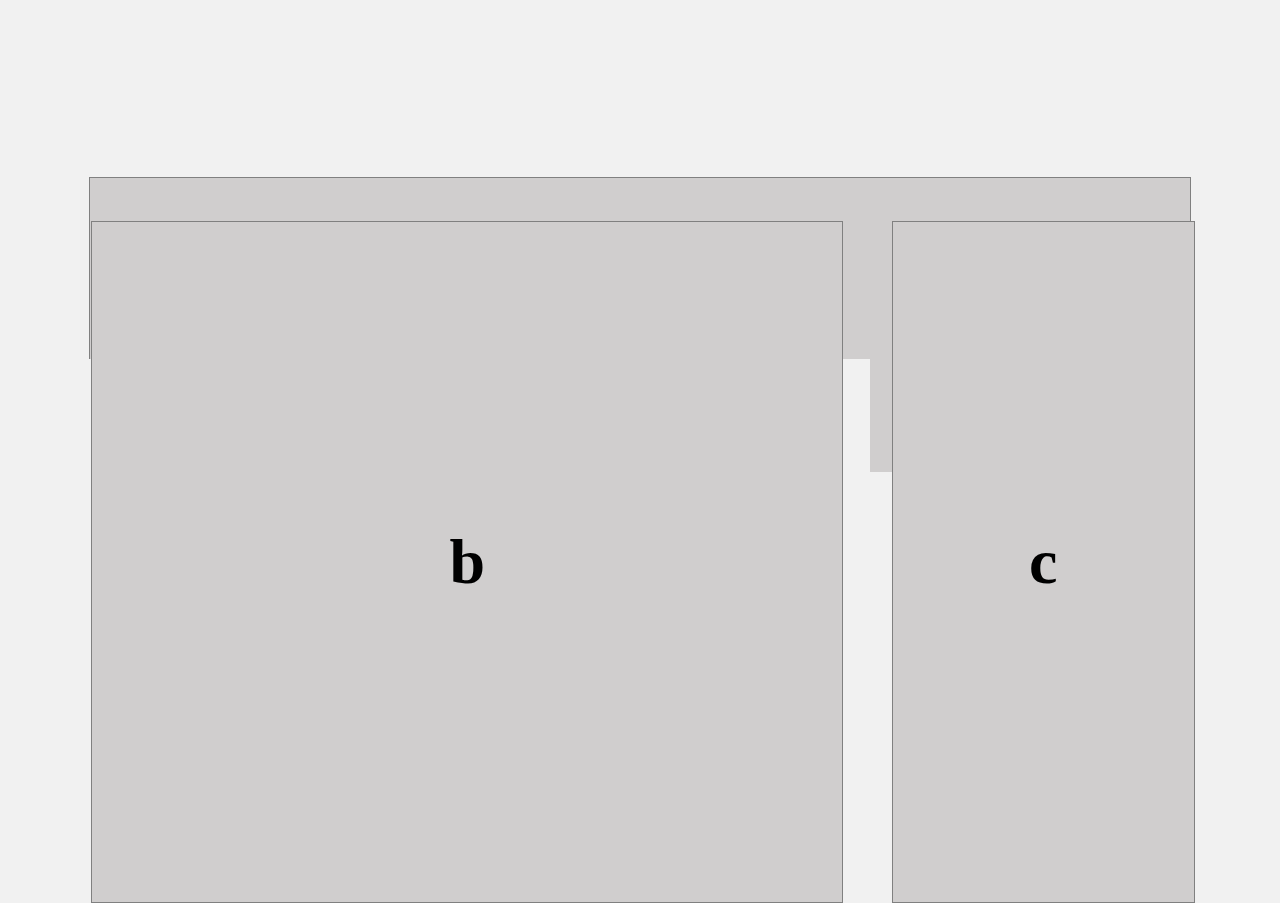
<file: medial-queries1/index.html>
<!DOCTYPE html>
<html lang="en" dir="ltr">
  <head>
    <meta charset="utf-8">
    <meta name="viewport" content="width=device-width, initial-scale=1.0">
    <title>Media Queries 1</title>
    <link rel="stylesheet" href="main.css">
  </head>
    <body>
      <div class="container">
        <Header class="a">
          <h1>a</h1>
        </Header>
      <Main class="b">
        <h1>b</h1>
      </Main>
      <footer class="c">
        <h1>c</h1>
      </footer>
  </div>
</body>
</html>
</file>
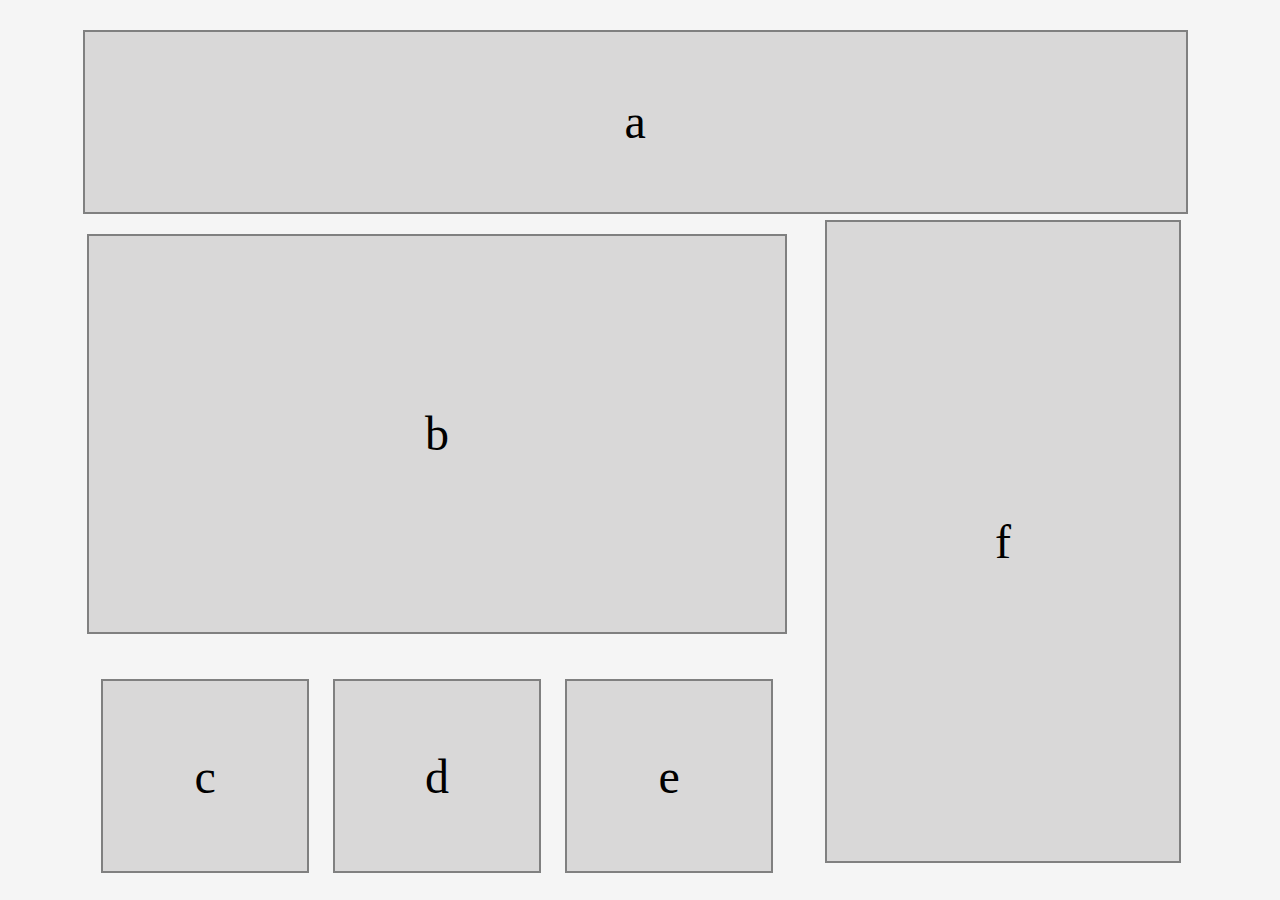
<file: medial-queries2/index.html>
<!DOCTYPE html>
<html lang="en" dir="ltr">
  <head>
    <meta charset="utf-8">
    <meta name="viewport" content="width=device-width, initial-scale=1.0">
    <title>Media Queries 2</title>
    <link rel="stylesheet" href="main.css">
  </head>
  <body>
    <div class="container">
      <header>
        <div class="item">a</div>
      </header>
      <div class="wrapper-and-footer">
        <div class="wrapper">
          <main>
            <div class="item">b</div>
          </main>
          <aside>
            <div class="item">c</div>
            <div class="item">d</div>
            <div class="item">e</div>
          </aside>
        </div>
        <footer>
          <div class="item">f</div>
        </footer>
      </div>
    </div>
  </body>
</html>
</file>
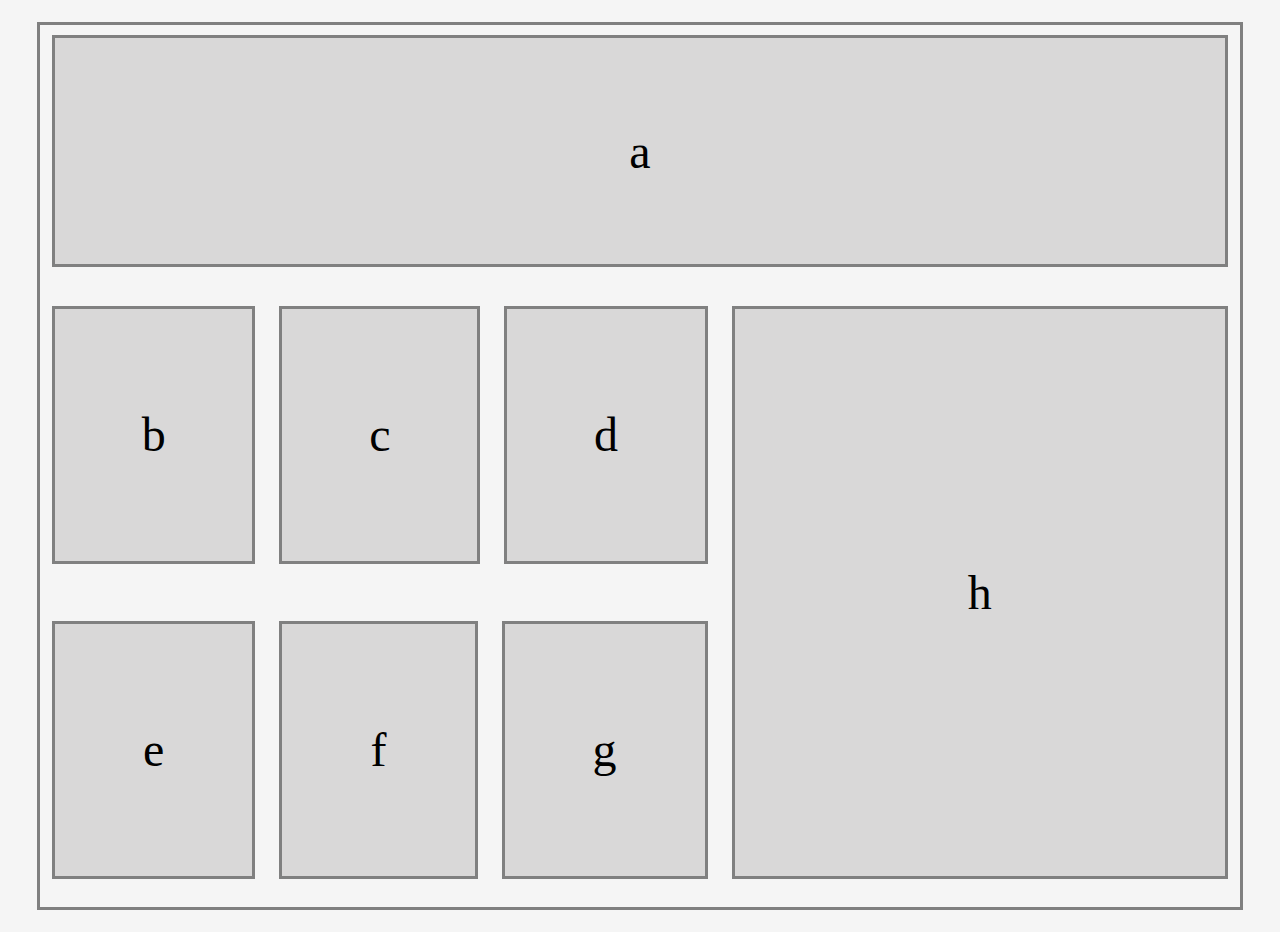
<file: medial-queries3/index.html>
<!DOCTYPE html>
<html lang="en" dir="ltr">
  <head>
    <meta charset="utf-8">
    <meta name="viewport" content="width=device-width, initial-scale=1.0">
    <title>Media Queries 3</title>
    <link rel="stylesheet" href="main.css">
  </head>
  <body>
    <div class="container">
      <header>
        <div>a</div>
      </header>
      <section class="wrapper">
        <main>
          <section class="row-1">
            <div>b</div>
            <div>c</div>
            <div>d</div>
          </section>
          <section class="row-2">
            <div>e</div>
           <div>f</div>
           <div>g</div>
         </section>
        </main>
       <aside>
          <div>h</div>
       </aside>
      </section>
    </div>
  </body>
</html>
</file>
<file: medial-queries1/main.css>
* {
/* outline: 1px solid gray; */
background-color: rgb(241, 241, 241);
}

body{
font-size: 2em;
    height: 98vh;
    display: flex;
    flex-direction: column;
    justify-content: center;
    align-items: center;


}

.container {
height: 90vh;
width: 90vw;
display: flex;
    flex-direction: column;
    flex-wrap: wrap;
    align-content: center;
    justify-content: center;
    align-items: center;
}


.a{
height: 25vh;
width: 100vw;
display: flex;
    align-items: center;
    justify-content: space-evenly;
}

.a>h1{
line-height:300px;
}

.b{
height: 45vh;
width: 100vw;
display: flex;
    align-items: center;
    justify-content: space-evenly;
}

.b>h1{
line-height: 680px;

}

.c{
height: 20vh;
width: 100vw;
display: flex;
    align-items: center;
    justify-content: space-evenly;
}

.c>h1 {
line-height: 230px;
}


.a>h1, .b>h1, .c>h1 {
border: solid 1px gray;
width: 90%;
text-align: center;
background-color: rgb(208, 206, 206);
}

@media (min-width: 768px) {

.container {
    display: flex;
        flex-direction: row;
        align-items: flex-center;
}

.a{
width: 100%;
display: flex;
    flex-direction: column;
    align-items: center;
    justify-content: space-around;
}

.a>h1{
width: 95.5%;
}

.b {
width: 70%;

}

.b>h1{
width: 93%;
}

.c {
width: 30%;


}

.c>h1 {
line-height: 680px;
    width:87%
}

}
</file>
<file: medial-queries2/main.css>
* {
background-color: whitesmoke;
/* outline: 1px solid; */
text-align: center;
}

body {
font-size: 3em;
 height: 98vh;
width: 98vw;
display: flex;
    flex-direction: column;
    align-items: center;
    flex-wrap: wrap;
    align-content: space-around;
    justify-content: center;
}

.container {
height: 95vh;
width: 95%;
display: flex;
    flex-direction: column;
    justify-content: center;
    align-items: center;
}

.item {
border: 2px solid gray;
}

header {
width:97%;
height: 25vh;
display: flex;
}

header>div{
background-color: rgb(217, 216, 216);
width: 100vw;
height: 12vh;
margin-bottom: 0px;
}

div{

    margin: 20px;
    width: 95%;
    display: flex;
    flex-direction: column;
    justify-content: center;
    align-items: stretch;
}


.wrapper {
border:none;
width: 95%;
display: flex;
    flex-direction: column;
    

}

main {
height: 50vh;
    display: flex;
    flex-direction: column;
    justify-content: center;
    align-items: center;
    width: 100%;
}

main>div {
height: 100vh;
width: 100%;
background-color: rgb(217, 216, 216);
margin-top: 0px;
margin-bottom: 50px;
}


aside {
height: 10vh;
display: flex;
    flex-direction: row;
    justify-content: center;
    align-items: center;

}

aside>div{
padding:12px;
margin:12px;
background-color: rgb(217, 216, 216);
height: 90%;
flex-grow: 1;
flex-shrink: 1;
    width: 98%;
    display: flex;
    justify-content: center;
    align-items: center;
}

footer {
    margin:0;
width: 100%;
height: 20vh;
display: flex;
    justify-content: center;
    align-items: center;
}

footer>div {
background-color: rgb(217, 216, 216);
height: 15vh;
width: 89vw;
}


@media (min-width: 600px) {

.container{
display:flex;
flex-direction: column;

}

header{
display: flex;
justify-content: center;

}



header>div{
width:86vw;
height: 20vh;

}

.wrapper-and-footer{
border:none;  
margin:0; 
padding: 0px;
display: flex;
flex-direction: row;
}

.wrapper {
width:80%;

}

.wrapper>main{
height:50vh;
width: 100%;
}

aside>div{
flex:1;
}

.wrapper>aside {
height: 22vh;
flex: 1;
}

footer {
width:35%;
height: 75vh;
}

footer>div{
height:71vh;
flex: 1;
margin-top: 0px;
}
}
</file>
<file: medial-queries3/main.css>
* {
background-color: whitesmoke;
/* outline: 1px solid; */
text-align: center;
margin: 0;
}

body {
    font-size: 3em;
      height: 98vh;
      display: flex;
      flex-direction: column;
      justify-content: center;
      align-items: stretch;
      margin:0;
      padding: 25px;
}

div{
margin: 12px;
border: solid gray;
background-color: rgb(217, 216, 216);
}

.container {
height: 95vh;
display: flex;
    flex-direction: column;
    align-items: stretch;
    justify-content: center;
}

header {
height: 20vh;
}

header, aside {

display: flex;
  justify-content: center;
  align-items: center;
}

header>div, aside>div {
height: 90%;
width: 98%;
display: flex;
justify-content: center;
align-items: center;
}

main {
height: 30vh;
     display: flex;
     flex-direction: column;
     justify-content: center;
    align-items: center;
}

.row-1,.row-2{
display: flex;
align-items: center;
height: 100%;
width: 100%;
}

.row-1>div, .row-2>div{
flex-grow:1;
flex-shrink:1;
height:80%;
display: flex;
    align-items: center;
    justify-content: center;

}


aside{
height: 50vh;
}

@media (min-width: 600px) {

.container {
height: 98vh;
display: flex;
flex-direction: column;
}

header {
  height:30vh;

}

.wrapper {
display: flex;
height: 70vh;
}
  
main{
flex-grow: 1;
height: 70vh;
}

aside {
flex: 1 1 0;
height: 100%;
  
}
</file>
